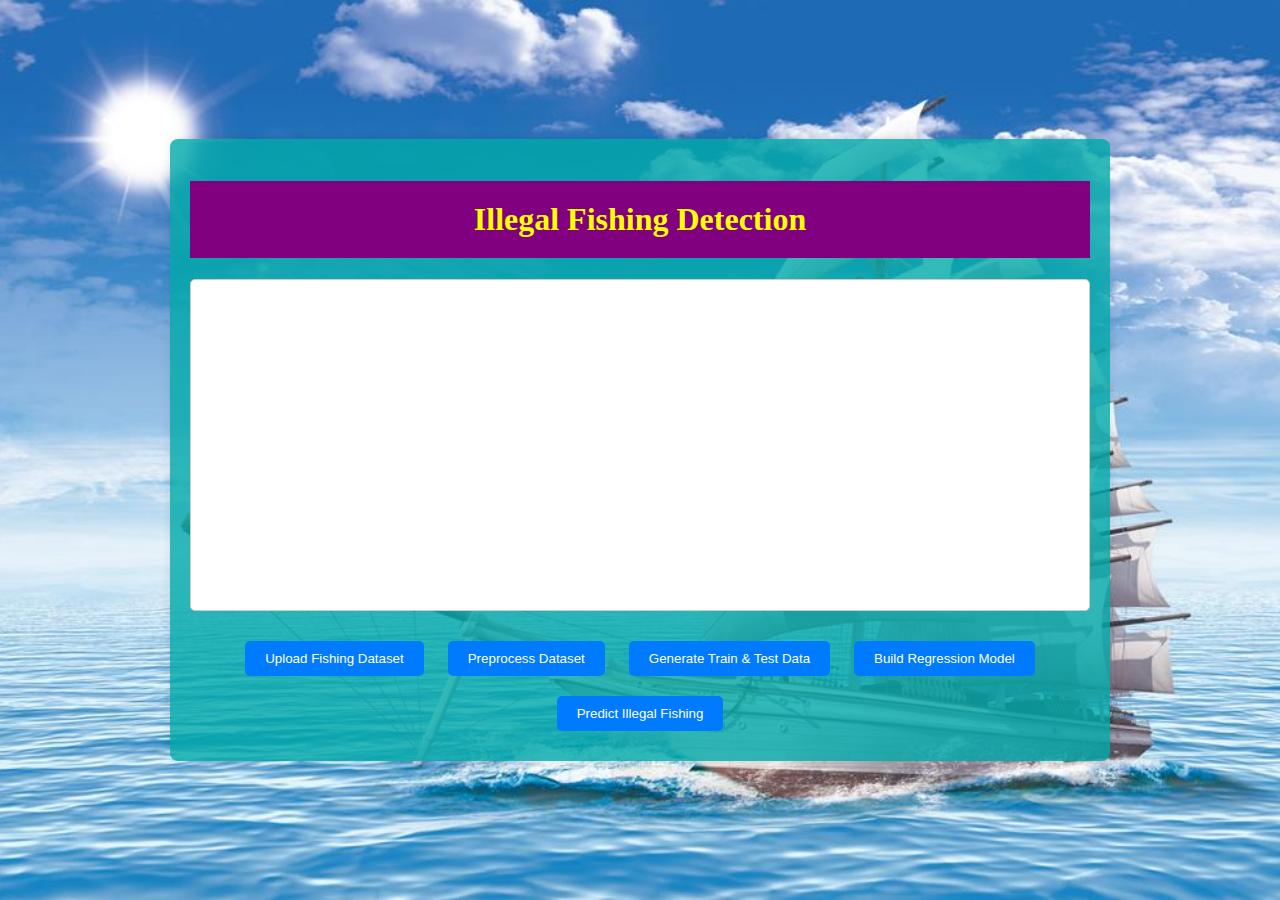
<file: index.html>
<!DOCTYPE html>
<html lang="en">
<head>
    <meta charset="UTF-8">
    <meta name="viewport" content="width=device-width, initial-scale=1.0">
    <title>Illegal Fishing Detection</title>
    <link rel="stylesheet" href="styles.css">
</head>
<body>
    <div class="container">
        <div class="header">
            <h1>Illegal Fishing Detection</h1>
        </div>
        <div class="content" id="content-box">
            <!-- Dữ liệu sẽ hiển thị ở đây -->
        </div>
        <div class="buttons">
            <button onclick="triggerFileInput('Upload Fishing Dataset')">Upload Fishing Dataset</button>
            <button onclick="triggerFileInput('Preprocess Dataset')">Preprocess Dataset</button>
            <button onclick="triggerFileInput('Generate Train & Test Data')">Generate Train & Test Data</button>
            <button onclick="triggerFileInput('Build Regression Model')">Build Regression Model</button>
            <button onclick="triggerFileInput('Predict Illegal Fishing')">Predict Illegal Fishing</button>
        </div>
    </div>

    <!-- Ẩn input để chọn file, sẽ được kích hoạt khi nhấn nút -->
    <input type="file" id="file-upload" style="display: none;" />

    <script src="script.js"></script>
</body>
</html>
</file>
<file: styles.css>
/* Đặt hình nền toàn màn hình */
body {
    margin: 0;
    padding: 0;
    min-height: 100vh;
    background-image: url('images/fishing.jpg'); /* Đường dẫn đến hình ảnh */
    background-size: cover; /* Giúp hình ảnh phủ toàn bộ màn hình */
    background-position: center; /* Căn giữa hình ảnh */
    background-repeat: no-repeat; /* Không lặp lại hình ảnh */
    display: flex;
    justify-content: center;
    align-items: center;
}

/* Đặt container có chiều rộng tối đa như trước */
.container {
    max-width: 900px;
    width: 100%;
    margin: 20px;
    padding: 20px;
    background-color: rgba(0, 169, 169, 0.8); /* Màu nền của container với độ trong suốt */
    border-radius: 8px;
    box-shadow: 0 0 10px rgba(0, 0, 0, 0.1);
}

/* Các thành phần khác vẫn giữ nguyên */
.header h1 {
    text-align: center;
    color: yellow; 
    background-color: purple;
    padding: 20px;
}

.content {
    margin: 20px 0;
    padding: 15px;
    background-color: #fff;
    border: 1px solid #ccc;
    border-radius: 5px;
    height: 300px;
    overflow-y: auto;
    white-space: pre-wrap;
    text-align: center;
}

.buttons {
    text-align: center;
}

.buttons button {
    margin: 10px;
    padding: 10px 20px;
    background-color: #007bff;
    color: white;
    border: none;
    border-radius: 5px;
    cursor: pointer;
}

.buttons button:hover {
    background-color: #0056b3;
}
</file>
